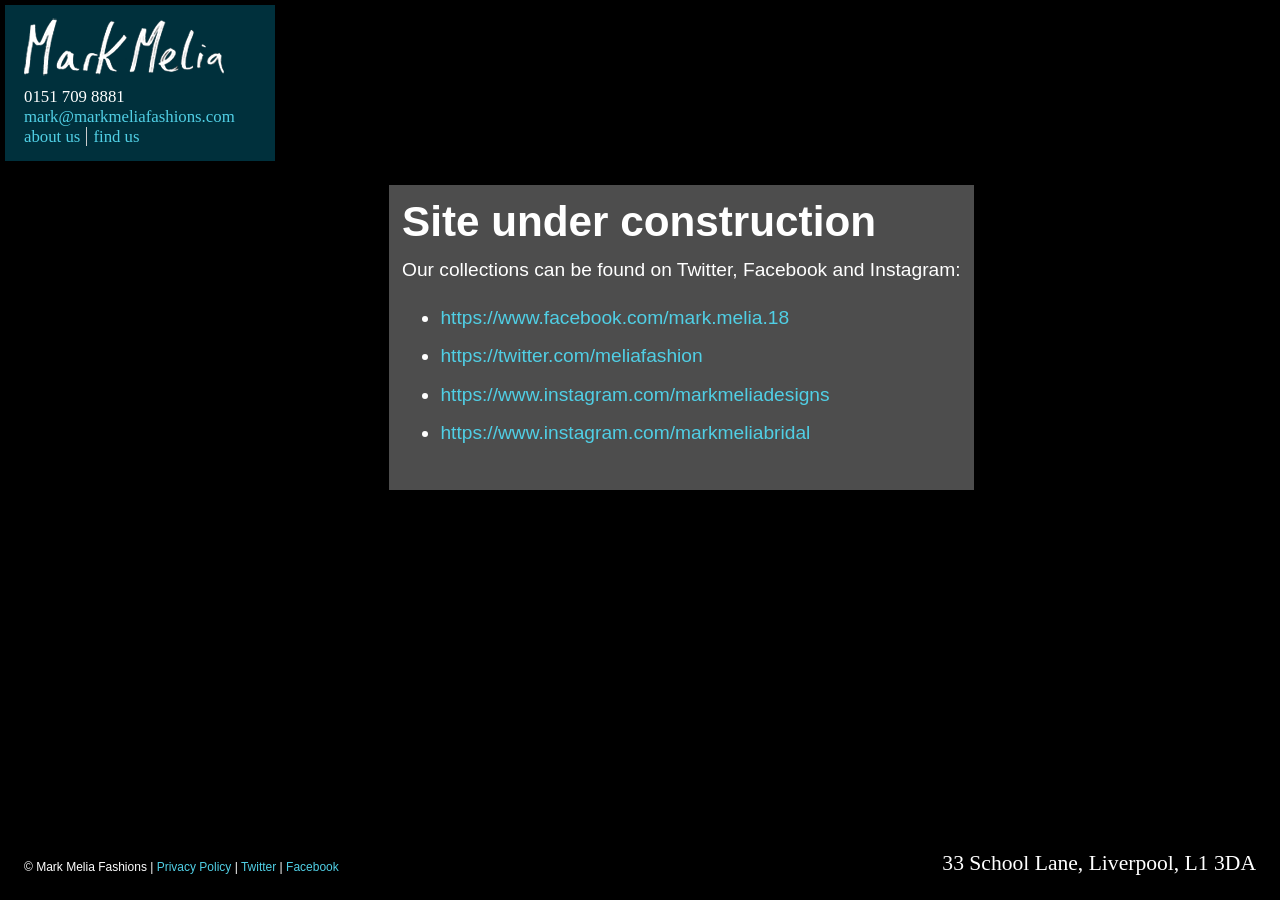
<file: index.html>
<!DOCTYPE html PUBLIC "-//W3C//DTD XHTML 1.0 Transitional//EN" "http://www.w3.org/TR/xhtml1/DTD/xhtml1-transitional.dtd">
<html xmlns="http://www.w3.org/1999/xhtml">
<head>

<script async src="https://www.googletagmanager.com/gtm.js?id=G-Y4WRLH6RYC"></script>
<script>
  window.dataLayer = window.dataLayer || [];
  function gtag(){dataLayer.push(arguments);}
  gtag('js', new Date());
</script>

<meta http-equiv="Content-Type" content="text/html; charset=iso-8859-1" />
<title>Mark Melia Fashions - Liverpool-based fashion / clothes designer</title>

<link rel="stylesheet" type="text/css" href="css/styles.css" />
<!--[if lte IE 6]><link rel="stylesheet" type="text/css" href="css/ie6.css" /><![endif]-->


</head>

<body>

<div id="header" class="transBlue">

	<div class="inner">

		<div id="logo">
			
			<a href="http://www.markmeliafashions.com">
				<img src="images/logo.png" alt="Mark Melia Fashions logo" />
			</a>
			
		</div>
		
		<div id="contact">
			
			<p>0151 709 8881</p>
			
			<p><a href="mailto:mark@markmeliafashions.com" title="email Mark now">mark@markmeliafashions.com</a></p>
			
			<p id="nav"><a id="about" title="who are we?">about us</a><a id="find">find us</a></p>
			 
		</div>
		
		<div id="reveals" style="display: none;">
		
			<div id="aboutUs" class="revealed" style="display: none;">
			
				<a class="close" href="#"><img src="images/cross.png" alt="Close reveal box image" /></a>
		
			</div> <!-- End of #about -->
			
			<div id="findUs" class="revealed" style="display:none;">
			
				<a class="close" href="#"><img src="images/cross.png" alt="Close reveal box image" /></a>
			
			</div>
		
		</div>

	</div>

</div> <!-- End of #header -->


<div id="privacy" class="transBlue" style="display: none;">

	<div class="inner">
	
		<a class="close" href="#">
			<img src="images/cross.png" alt="Close reveal box image" />
		</a>
	
		<h4>MarkMeliaFashions.com Privacy Policy</h4>

		<h5 style="font-weight: normal;">Any personal information submitted through the contact form will be treated in the strictest of confidence and we will never share any customer correspondance or contact details with third parties.</h5>

	</div>

</div>



<div id="contain" class="inner">
	
	<div id="message">
	
		<span style="font-size:1.6em;">
		<h2>Site under construction</h2>
		
		<p>Our collections can be found on Twitter, Facebook and Instagram:</p>
		
		<ul>
			<li><a href="https://www.facebook.com/mark.melia.18" target="_blank">https://www.facebook.com/mark.melia.18</a></li>
			<li><a href="https://twitter.com/meliafashion" target="_blank">https://twitter.com/meliafashion</a></li>
			<li><a href="https://www.instagram.com/markmeliadesigns" target="_blank">https://www.instagram.com/markmeliadesigns</a></li>
			<li><a href="https://www.instagram.com/markmeliabridal" target="_blank">https://www.instagram.com/markmeliabridal</a></li>
		</ul>
		</span>
			
	</div> <!-- End of #collections -->
	
	<div class="clear">&nbsp;</div>

</div> <!-- End of #contain -->

<div id="footer">

	<div class="inner">

		<div id="legal">
		
			<p>
				&copy; Mark Melia Fashions | 
				<a href="#" id="privacyLink">Privacy Policy</a> | 
				<a href="http://twitter.com/meliafashion">Twitter</a> | 
				<a href="https://www.facebook.com/mark.melia.18">Facebook</a>
			</p>
		
		</div>
		
		<div id="contactAddr">
		
			<h3>33 School Lane, Liverpool, L1 3DA</h3>
		
		</div>
	
	</div>

</div> <!-- End of #footer -->

</body>
</html>
</file>
<file: css/styles.css>
/*
	COLOURS

	#009fc6		blue-ish	arrows
	#50CFE5		blue		link colour
	
*/


/* ---- Reset & Common ---- */

*, .x { border: 0; font-size: 100%; font-style: inherit; font-weight: inherit; outline: 0; padding: 0; margin: 0;  }

div.clear{ clear: both; line-height: 0; height: 0px; font-size:0; overflow: hidden; }
.clear 	{ clear: both; }



/* --------------------------------- */
/* SITE-WIDE TAGS                    */
/* --------------------------------- */

body {	
	background: #000;
	color: #FFF;
	font-family: Calibri, Tahoma, Helvetica, sans-serif;
	font-size: 0.75em;
	overflow: hidden;
	/* overflow-y: scroll; */
	position: relative;
}

h1, h2, h3, h4, h5, h6 { 
    /*color: #E7138A;*/
    font-weight: bold;
    margin-bottom: 10px;
}

h1 { font-size: 2.40em; }
h2 { font-size: 2.2em; }
h3 { font-size: 1.80em; }
h4 { font-size: 1.40em; }
h5 { font-size: 1.20em; }
h6 { font-size: 1.00em; }

a { color: #50CFE5; text-decoration: none; }
a:hover { color: #FFFFFF; }

p {
    line-height: 150%;
    padding: 0 0 1em 0;
}

b, strong { font-weight: bold; }
em, i { font-style: italic; }

ul, ol {
    color: #FFF;
    line-height: 150%;
    margin-bottom: 1em;
    padding-left: 2em;
}

ul li, ol li { padding-bottom: 0.5em; }

img { border: 0; }

td { vertical-align: top; }




/* ------------------------- */
/* LAYOUT                    */
/* ------------------------- */

div.inner {
	/*margin: 0 auto;
	max-width: 945px;*/
}

div#bgrd { background: url(nonexist.gif); }


.transBlue {
	background: url(../images/headerBgrd.png) top left repeat;	
	margin: 0.4em;
	padding: 1.1em 1.1em 1.1em 1.6em;
	width: 238px;
}
#header {
	font-family: Georgia, "Times New Roman", Times, serif;
	left: 0;
	position: fixed;
	top: 0;
}

	#logo {
		/*float: left;
		padding-top: 25px;*/
	}
	
		#logo img {
		}
	
	
	#contact {
		/*float: right;*/
		padding-top: 10px;
		/*text-align: right;*/
	}
	
		#contact p {
			font-size: 1.4em;
			line-height: 120%;
			padding-bottom: 0;
		}
		
			#contact p a {
				color: #50CFE5;
			}
			
			#contact p#nav a {
				border-left:1px solid #CCCCCC;
				padding:0 6px;
			}
			
				#contact p#nav a#about {
					border-left:none;
					padding-left: 0;
				}		
			

	div#reveals { }

		.revealed { 
			border-top: 1px solid #999999;
			display: block;
			float: left;
			margin: 10px 0;
			padding: 10px 0 0;
		}
		
			a.close {
				float: right;
			}
			
		div#reveals #contactUs form {
			
		}
		
			div#reveals #contactUs form div {
				padding: 6px 0;
			}
			
				div#reveals #contactUs form div label {
					display:block;
					float:left;
					padding:4px 2px;
					width:120px;
				}
			
				div#reveals #contactUs form div input, div#reveals #contactUs form div textarea {
					font-family: Calibri, Tahoma, Helvetica, sans-serif;
					font-size: 12px;
					padding:4px 2px;
					width:110px;
				}
				
				div#reveals #contactUs form div textarea {
					height:100px;
					padding:4px 2px;
					width:110px;
				}
				
				div#reveals #contactUs form input.submit {
					float: right;
					font-weight: bold;
					padding: 4px;
				}


#contain {  
}
	
	#message { 
		background: url(../images/collectionsBgrd.png);
		margin: 0.4em;
		padding: 1.1em 1.1em 1.1em 1.1em;
		position: fixed;
		left: 30%;
		top: 20%;
	}
	
	
	
	div#about {
		background: url(../images/aboutBgrd.png);
		min-height: 150px;
	}

	div#privacy {
		bottom: 60px;
		font-family: Georgia, "Times New Roman", Times, serif;
		left: 140px; 
		position: absolute;
		width: 260px;
	}
	
	#footer {
		bottom: 1em;
		left: 2em;
		position: fixed;
		right: 2em;
		text-shadow: #000 2px 1px;
	}
	
		#legal {
			float: left;
			padding-top: 7px;
		}
		
		#contactAddr {
			float: right;
			font-family: Georgia, "Times New Roman", Times, serif;
		}
		
			#contactAddr h3 {			
				font-weight: normal;
			}

			
			
/* ------------------------- */
/* TINYMCE Classes           */
/* ------------------------- */

.blacktext {
	color: #000;
}
</file>
<file: css/ie6.css>
#header {
	left: 0.4em;
	position: absolute;
	top: 0.4em;
}

#collections {
	right: 0.4em;
	position: absolute;
	top: 0.4em;
}
</file>
